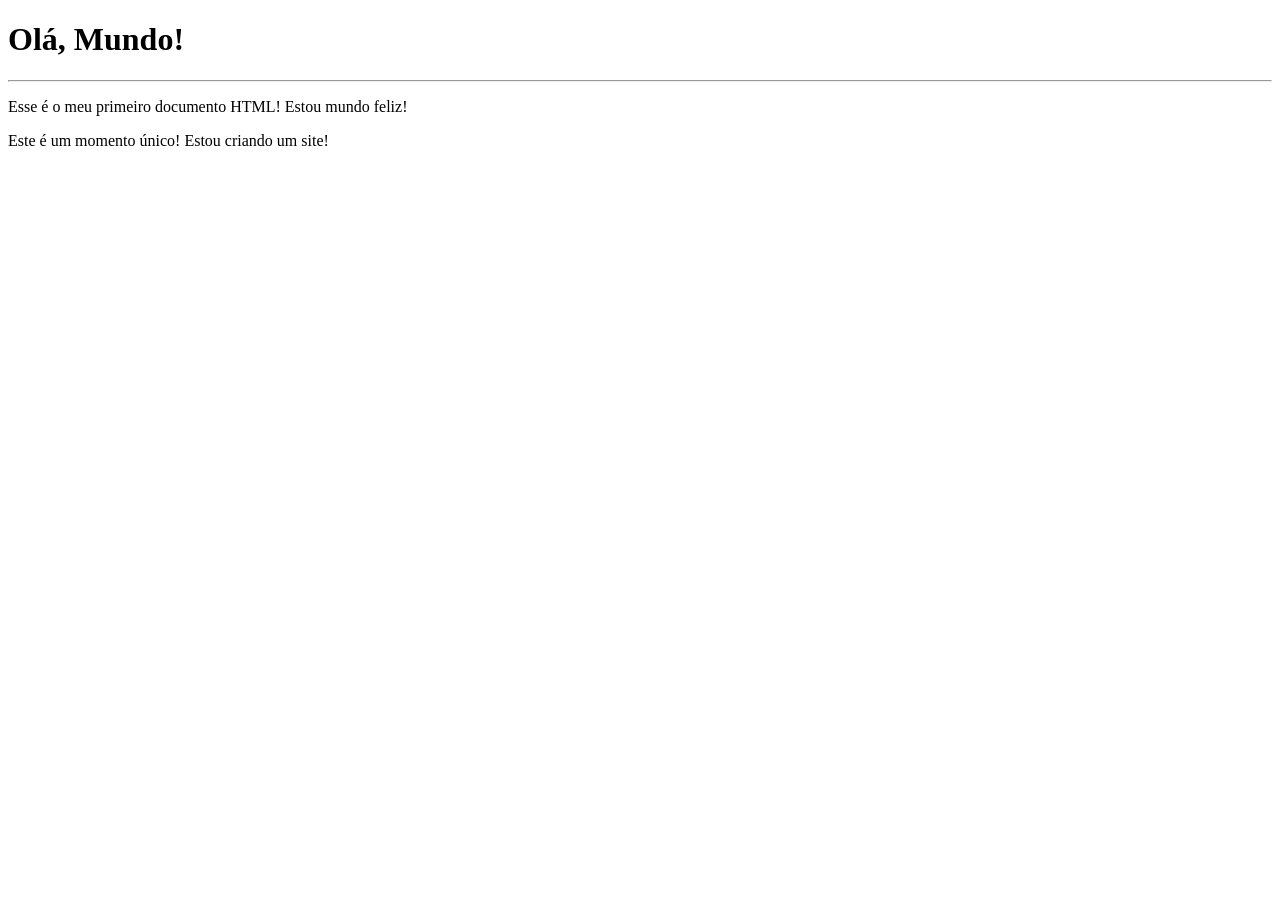
<file: exercicios/Modulo1/ex001/index.html>
<!DOCTYPE html>
<html lang="pt-br">
<head>
    <meta charset="UTF-8">
    <meta name="viewport" content="width=device-width, initial-scale=1.0">
    <title>Meu primeiro exercício</title>
</head>
<body>
    <h1>Olá, Mundo!</h1>
    <hr>
    <p>Esse é o meu primeiro documento HTML! Estou mundo feliz!</p>
   
    <p>Este é um momento único! Estou criando um site!</p>
</body>
</html>
</file>
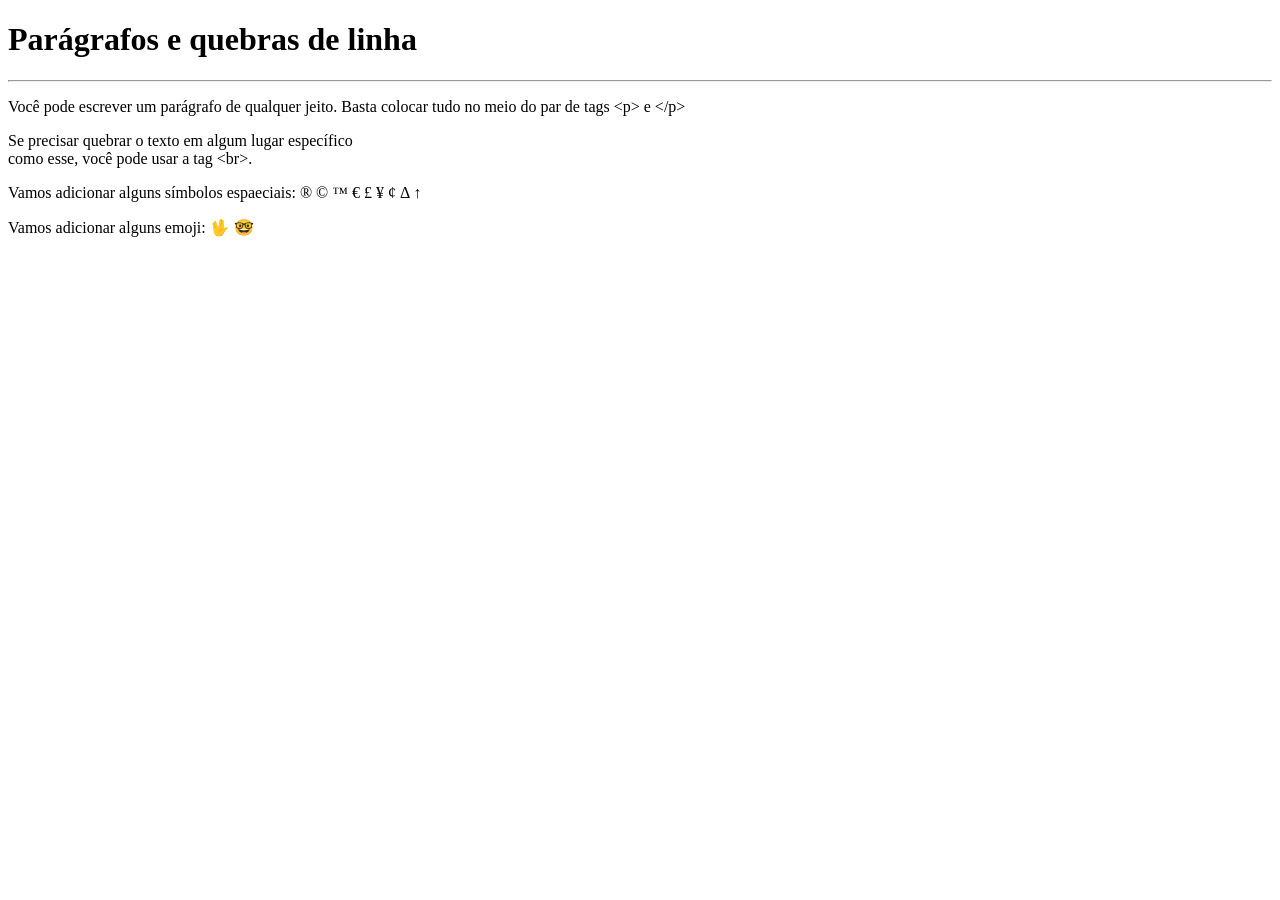
<file: exercicios/Modulo1/ex002/index.html>
<!DOCTYPE html>
<html lang="en">
<head>
    <meta charset="UTF-8">
    <meta name="viewport" content="width=device-width, initial-scale=1.0">
    <title>Parágrafos</title>
</head>
<body>
    <h1>Parágrafos e quebras de linha</h1>
    <hr>
    <p>Você pode escrever um parágrafo de qualquer jeito. Basta colocar tudo no meio do par de tags &lt;p&gt; e &lt;/p&gt;</p>
    <p>Se precisar quebrar o texto em <!-- comentario -->algum lugar específico <br> como esse, você pode usar a tag &lt;br&gt;.
        <p> Vamos adicionar alguns símbolos espaeciais:
            &reg;
            &copy;
            &trade;
            &euro;
            &pound;
            &yen;
            &cent;
            &Delta;
            &uparrow;
                    </p>
        <p>Vamos adicionar alguns emoji:
            &#x1F596
            &#x1F913
        </p>                    
    
</body>
</html>
</file>
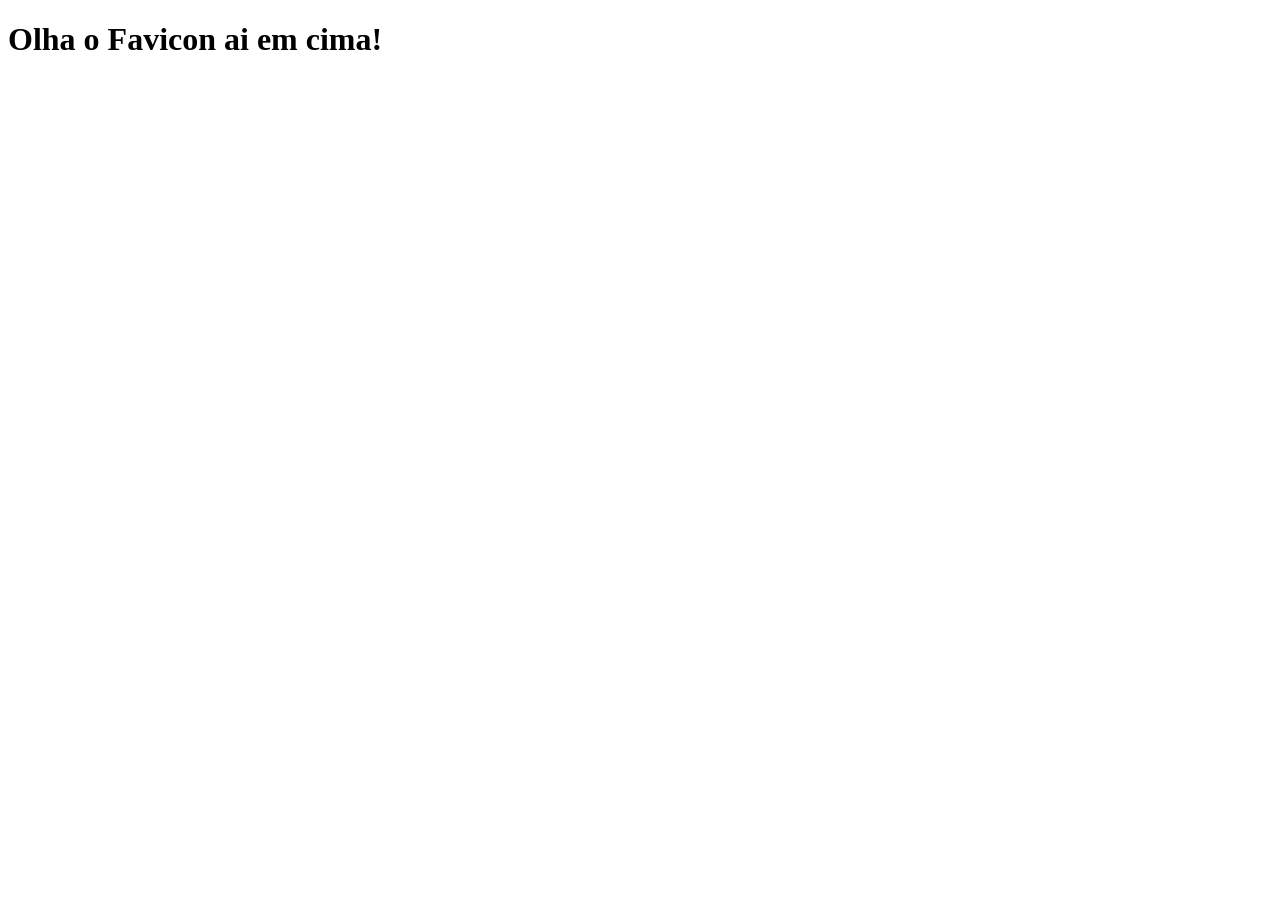
<file: exercicios/Modulo1/ex004/index.html>
<!DOCTYPE html>
<html lang="pt-br">
<head>
    <meta charset="UTF-8">
    <meta name="viewport" content="width=device-width, initial-scale=1.0">
    <link rel="shortcut icon" href="html5.ico" type="image/x-icon">
    <title>Teste de Favicon</title>
</head>
<body>
<h1>Olha o Favicon ai em cima!</h1>

    
</body>
</html>
</file>
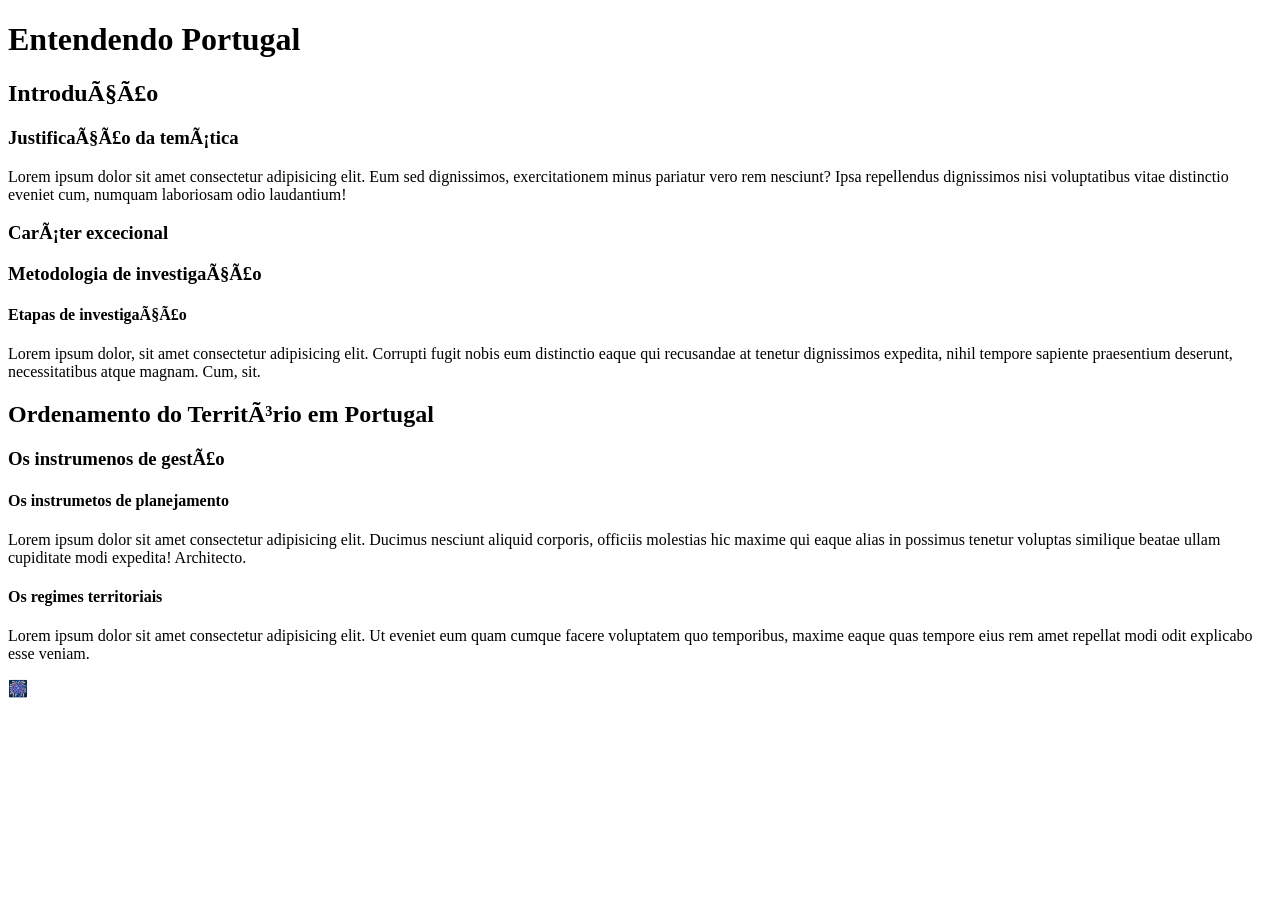
<file: exercicios/Modulo1/ex006/index.html>
<!DOCTYPE html>
<html lang="en">
<head>
    <meta charset="pt-br">
    <meta name="viewport" content="width=device-width, initial-scale=1.0">    
    <title>Hierarquia de títulos</title>
<link rel="shortcut icon" href="css3.ico" type="image/x-icon">
</head>
<body>
    <h1>Entendendo Portugal</h1>
    <h2>Introdução</h2>
    <h3>Justificação da temática</h3>
    <p>Lorem ipsum dolor sit amet consectetur adipisicing elit. Eum sed dignissimos, exercitationem minus pariatur vero rem nesciunt? Ipsa repellendus dignissimos nisi voluptatibus vitae distinctio eveniet cum, numquam laboriosam odio laudantium!</p>
    <h3>Caráter excecional</h3>
    <h3>Metodologia de investigação</h3>
    <h4>Etapas de investigação</h4>
    <p>Lorem ipsum dolor, sit amet consectetur adipisicing elit. Corrupti fugit nobis eum distinctio eaque qui recusandae at tenetur dignissimos expedita, nihil tempore sapiente praesentium deserunt, necessitatibus atque magnam. Cum, sit.</p>
    <h2>Ordenamento do Território em Portugal</h2>
    <h3>Os instrumenos de gestão</h3>
    <h4>Os instrumetos de planejamento</h4>
    <p>Lorem ipsum dolor sit amet consectetur adipisicing elit. Ducimus nesciunt aliquid corporis, officiis molestias hic maxime qui eaque alias in possimus tenetur voluptas similique beatae ullam cupiditate modi expedita! Architecto.</p>
    <h4>Os regimes territoriais</h4>
    <p>Lorem ipsum dolor sit amet consectetur adipisicing elit. Ut eveniet eum quam cumque facere voluptatem quo temporibus, maxime eaque quas tempore eius rem amet repellat modi odit explicabo esse veniam.</p>
    <p>&#x1F386</p>
</body>
</html>
</file>
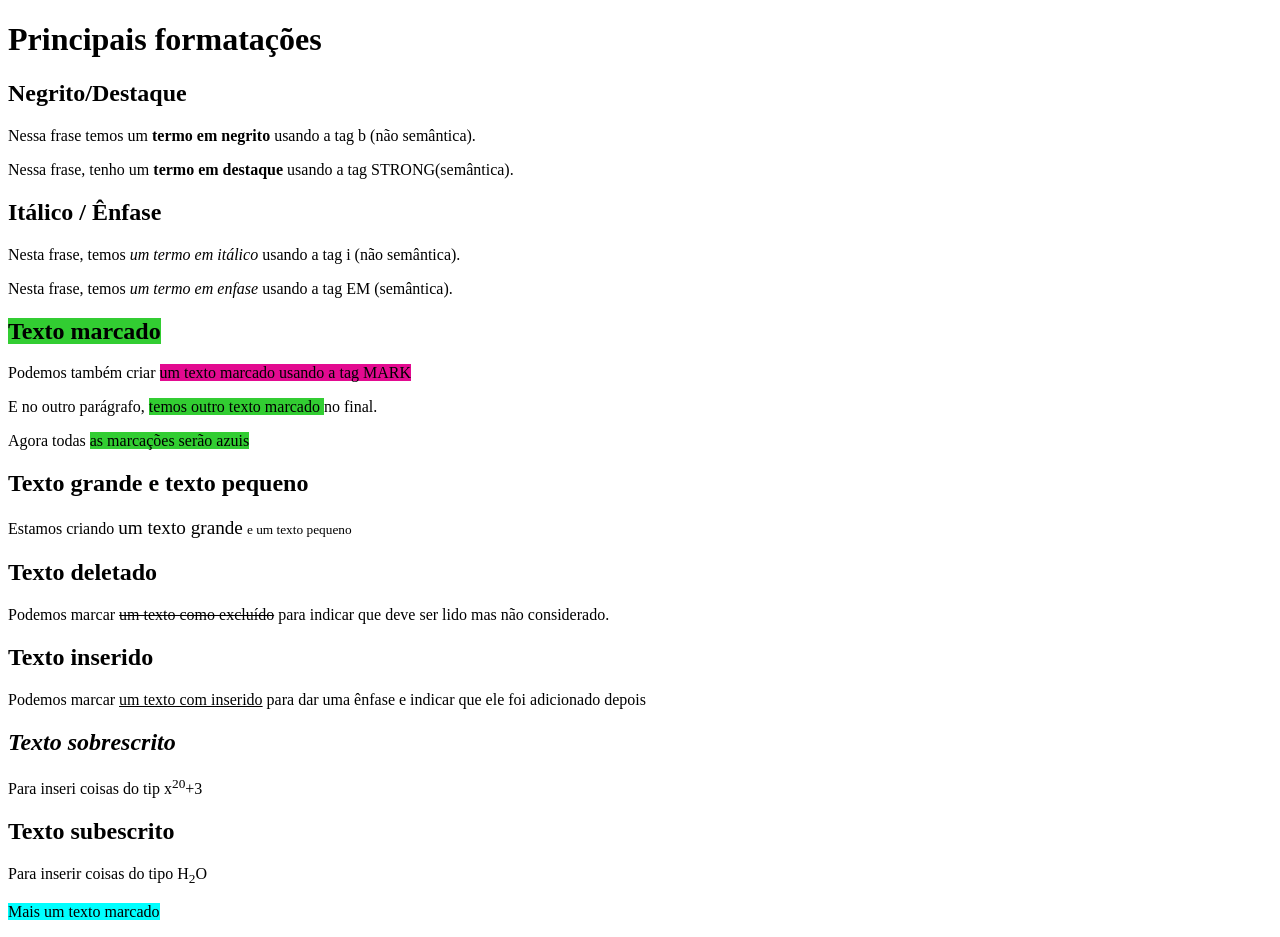
<file: exercicios/Modulo1/ex008/index.html>
<!DOCTYPE html>
<html lang="pt-br">
<head>
    <meta charset="UTF-8">
    <meta name="viewport" content="width=device-width, initial-scale=1.0">
    <title>Formatação de Textos</title>
    <style>
       mark{
        background-color: limegreen;
       }
    </style> 
</head>
<body>
    <h1>Principais formatações</h1>
    <h2>Negrito/Destaque</h2>
    <p>Nessa frase temos um <b>termo em negrito </b>usando a tag b (não semântica). </p>
    <p>Nessa frase, tenho um <strong>termo em destaque</strong> usando a tag STRONG(semântica).</p>
    <h2>Itálico / Ênfase</h2>
    <p>Nesta frase, temos <i>um termo em itálico</i> usando a tag i (não semântica).</p>
    <p>Nesta frase, temos <em>um termo em enfase</em>
         usando a tag EM (semântica).</p>
    <h2><mark>Texto marcado</mark></h2>
    <p>Podemos também criar <mark style="background-color: rgb(227, 10, 144);">um texto marcado usando a tag MARK</p>
    <p> E no outro parágrafo, <mark>temos outro texto marcado </mark>no final.</p>
    <p>Agora todas <mark>as marcações serão azuis</mark></p>
    <h2>Texto grande e texto pequeno</h2>
    <p>Estamos criando <big>um texto grande</big> <small>e um texto pequeno</small></p>
    <h2>Texto deletado</h2>
    <p>Podemos marcar <del>um texto como excluído</del> para indicar que deve ser lido mas não considerado.</p>
    <h2>Texto inserido</h2>
    <p>Podemos marcar <ins>um texto com inserido</ins> para dar uma ênfase e indicar que ele foi adicionado depois</p>
    <i>
        <h2>Texto sobrescrito</h2>
    </i>
    <p>Para inseri coisas do tip x<sup>20</sup>+3</p>
    <h2>Texto subescrito</h2>
    <p>Para inserir coisas do tipo H<sub>2</sub>O</p>
    <p><mark style="background-color: aqua;">Mais um texto marcado</mark></p>
</body>
</html>
</file>
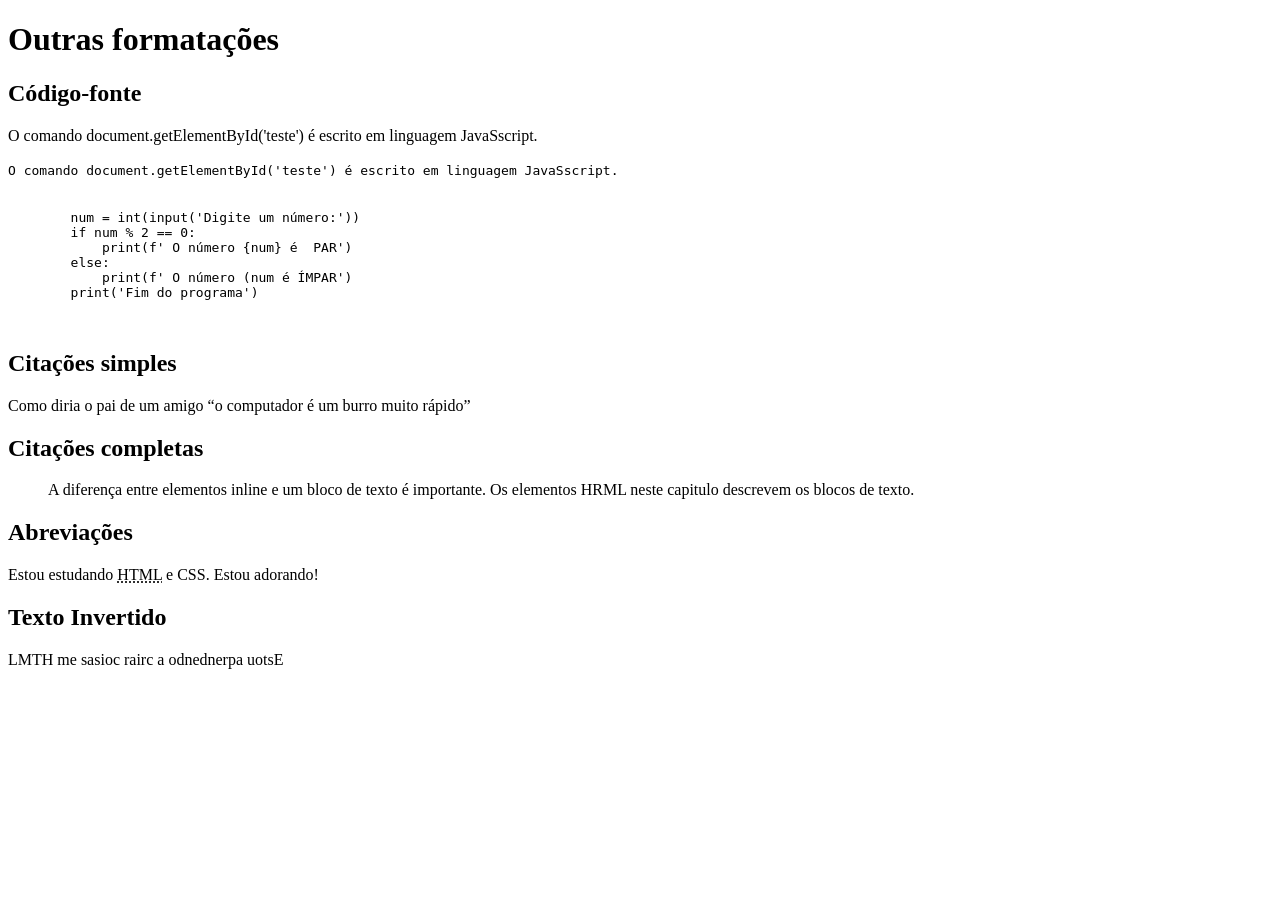
<file: exercicios/Modulo1/ex008b/index.html>
<!DOCTYPE html>
<html lang="pt-br">
<head>
    <meta charset="UTF-8">
    <meta name="viewport" content="width=device-width, initial-scale=1.0">
    <title>Outras formatações</title>
</head>
<body>
    <h1>Outras formatações</h1>
    <h2>Código-fonte</h2>
    <p>O comando document.getElementById('teste') é escrito em linguagem JavaSscript.</p>
    <p><code>O comando document.getElementById('teste') é escrito em linguagem JavaSscript.</code></p>
    <pre>
        <code>
        num = int(input('Digite um número:'))
        if num % 2 == 0:
            print(f' O número {num} é  PAR')
        else:
            print(f' O número (num é ÍMPAR')
        print('Fim do programa')
        </code>
    </pre>
    <h2>Citações simples</h2>
    <p> Como diria o pai de um amigo <q>o computador é um burro muito rápido</q></p>
    <h2>Citações completas</h2>
    <blockquote cite="https://books.google.com.br/books?id=-LdlRI0fT_UC&pg=PA123&dq=html&hl=en&newbks=1&newbks_redir=1&sa=X&ved=2ahUKEwjKlIr-jMmKAxUyppUCHUGKIBIQ6AF6BAgJEAI">
        A diferença entre elementos inline e um bloco de texto é importante. Os elementos HRML  neste capitulo descrevem os blocos de texto.
        
    </blockquote>
    <h2>Abreviações</h2>
    <p>Estou estudando <abbr title="HyperTest Markup Language">HTML</abbr> e <abb title="Cascading Style Sheets">CSS</abb>. Estou adorando!</p>
    <h2>Texto Invertido</h2>
    <p><bdo dir="rtl">Estou aprendendo a criar coisas em HTML</bdo></p>
</body>
</html>
</file>
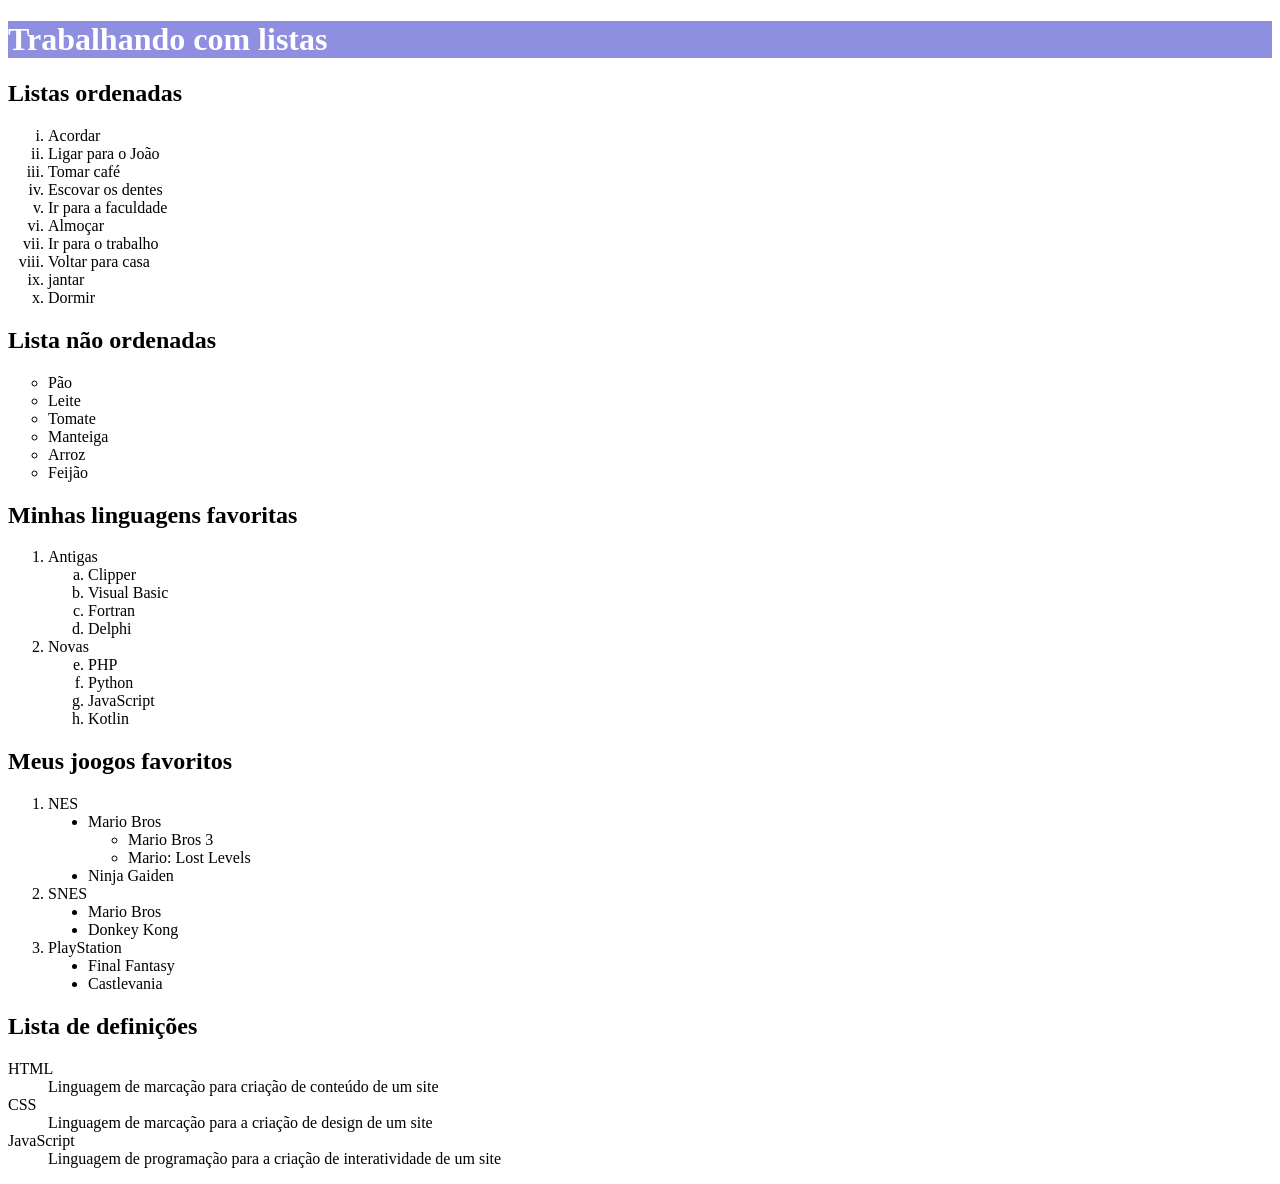
<file: exercicios/Modulo1/ex009/index.html>
<!DOCTYPE html>
<html lang="pt-br">
<head>
    <meta charset="UTF-8">
    <meta name="viewport" content="width=device-width, initial-scale=1.0">
    <title>Listas</title>
</head>
<body>
    <h1 style="background-color: rgba(101, 101, 214, 0.727); color: white;">Trabalhando com listas</h1>
    <h2>Listas ordenadas</h2>
    <ol type="i" >
        <li>Acordar</li>
        <li>Ligar para o João</li>
        <li>Tomar café</li>
        <li>Escovar os dentes</li>
        <li>Ir para a faculdade</li>
        <li>Almoçar</li>
        <li>Ir para o trabalho</li>
        <li>Voltar para casa</li>
        <li>jantar</li>
        <li>Dormir</li>
    </ol>
    <h2>Lista não ordenadas</h2>
    <ul type="circle">
        <li>Pão</li>
        <li>Leite</li>
        <li>Tomate</li>
        <li>Manteiga</li>
        <li>Arroz</li>
        <li>Feijão</li>
    </ul>
    <h2>Minhas linguagens favoritas</h2>
    <ol>
        <li>Antigas</li>
        <ol type="a">
             <li>Clipper</li>
             <li>Visual Basic</li>
             <li>Fortran</li>
             <li>Delphi</li>
        </ol>       
        <li>Novas</li>
        <ol type="a" start="5"> 
             <li>PHP</li>  
             <li>Python</li>
             <li>JavaScript</li>
             <li>Kotlin</li>
        </ol>
        </li>
    </ol>
    <h2>Meus joogos favoritos</h2>
    <ol>
        <li>NES</li>
        <ul type="disc">
            <li>Mario Bros</li>
            <ul type="circle">
                <li>Mario Bros 3</li>
                <li>Mario: Lost Levels</li>
            </ul>
            <li>Ninja Gaiden</li>
        </ul>
        <li>SNES</li>
        <ul type="disc">
            <li>Mario Bros</li>
            <li>Donkey Kong</li>
        </ul>
        <li>PlayStation</li>
        <ul type="disc">
            <li>Final Fantasy</li>
            <li>Castlevania</li>
        </ul>     
    </ol>
    <h2>Lista de definições</h2>
    <dl>
        <dt>HTML</dt>
        <dd>Linguagem de marcação para criação de conteúdo de um site</dd>
        <dt>CSS</dt>
        <dd>Linguagem de marcação para a criação de design de um site</dd>
        <dt>JavaScript</dt>
        <dd>Linguagem de programação para a criação de interatividade de um site</dd>
    </dl>


    
</body>
</html>
</file>
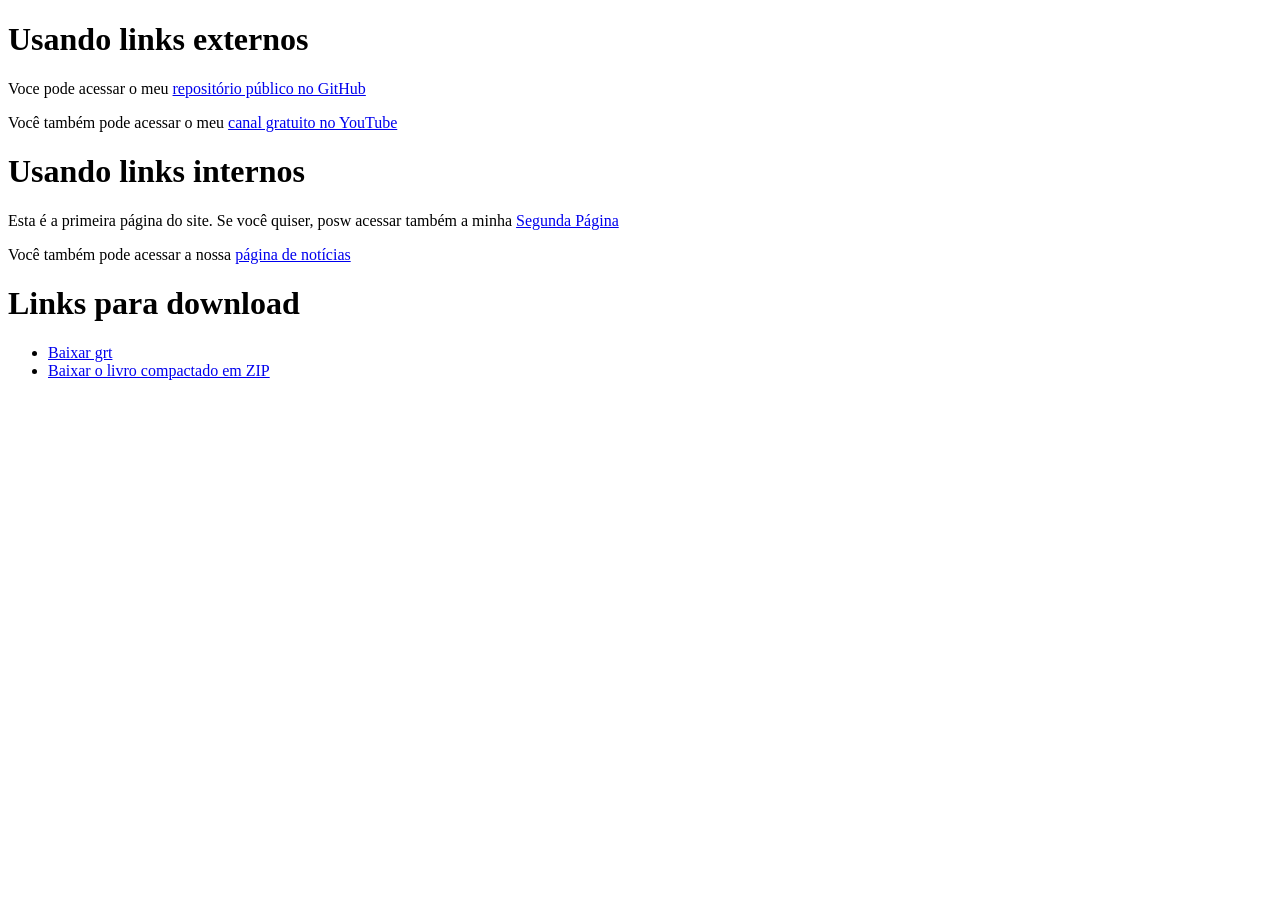
<file: exercicios/Modulo1/ex010/index.html>
<!DOCTYPE html>
<html lang="pt-br">
<head>
    <meta charset="UTF-8">
    <meta name="viewport" content="width=device-width, initial-scale=1.0">
    <title>Trabalhando com links</title>
</head>
<body>
    <h1>Usando links externos</h1>
    <p>Voce pode acessar o meu <a href="https://gustavoguanabara.github.io/" target="_blank" rel="external">repositório público no GitHub</a></p>
    <p>Você também pode acessar o meu <a href="https://youtube.com/cursoemvideo/" target="_blank" rel="external">canal gratuito no YouTube</a></p>
    <h1>Usando links internos</h1>
    <p>Esta é a primeira página do site. Se você quiser, posw acessar também a minha <a href="pag002.html" rel="next" target="_self">Segunda Página</a>
    </p>
    <p>Você também pode acessar a nossa <a href="noticias/pag003.html" target="_self">página de notícias</a></p>  
    <h1>Links para download</h1> 
    <ul>
        <li><a href="Livro/grt2023.pdf" download="Guia-baixada.pdf" type="application\pdf">Baixar grt</a></li>
        <li><a href="Livro/comprovante_pagamento.zip" download="comprovante_pagamento.zip" type="application\zip">Baixar o livro compactado em ZIP</a></li>

    </ul>
</body>
</html>
</file>
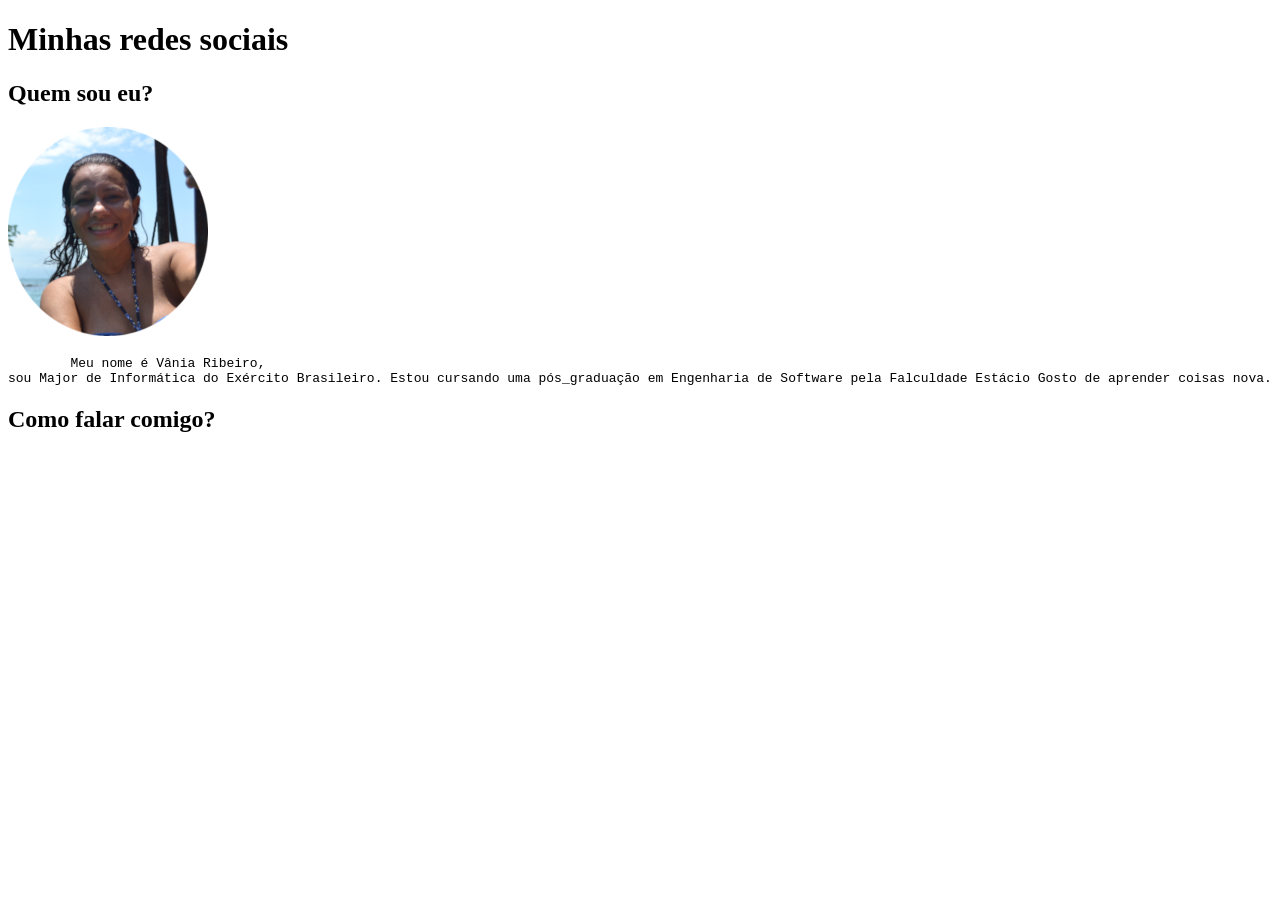
<file: exercicios/Modulo1/ex011/index.html>
<!DOCTYPE html>
<html lang="pt-br">
<head>
    <meta charset="UTF-8">
    <meta name="viewport" content="width=device-width, initial-scale=1.0">
    <title>Minhas redes sociais</title>
</head>
<body>
    <h1>Minhas redes sociais</h1>
    <h2>Quem sou eu?</h2>
    <img src="vania_pequena.png" alt="vania">
    <p>
      <pre>
        Meu nome é Vânia Ribeiro,<br>sou Major de Informática do Exército Brasileiro. Estou cursando uma pós_graduação em Engenharia de Software pela Falculdade Estácio Gosto de aprender coisas nova. e e estou gostando muito do curso de HTML</pre></p>
    <h2>Como falar comigo?</h2>
    
</body>
</html>
</file>
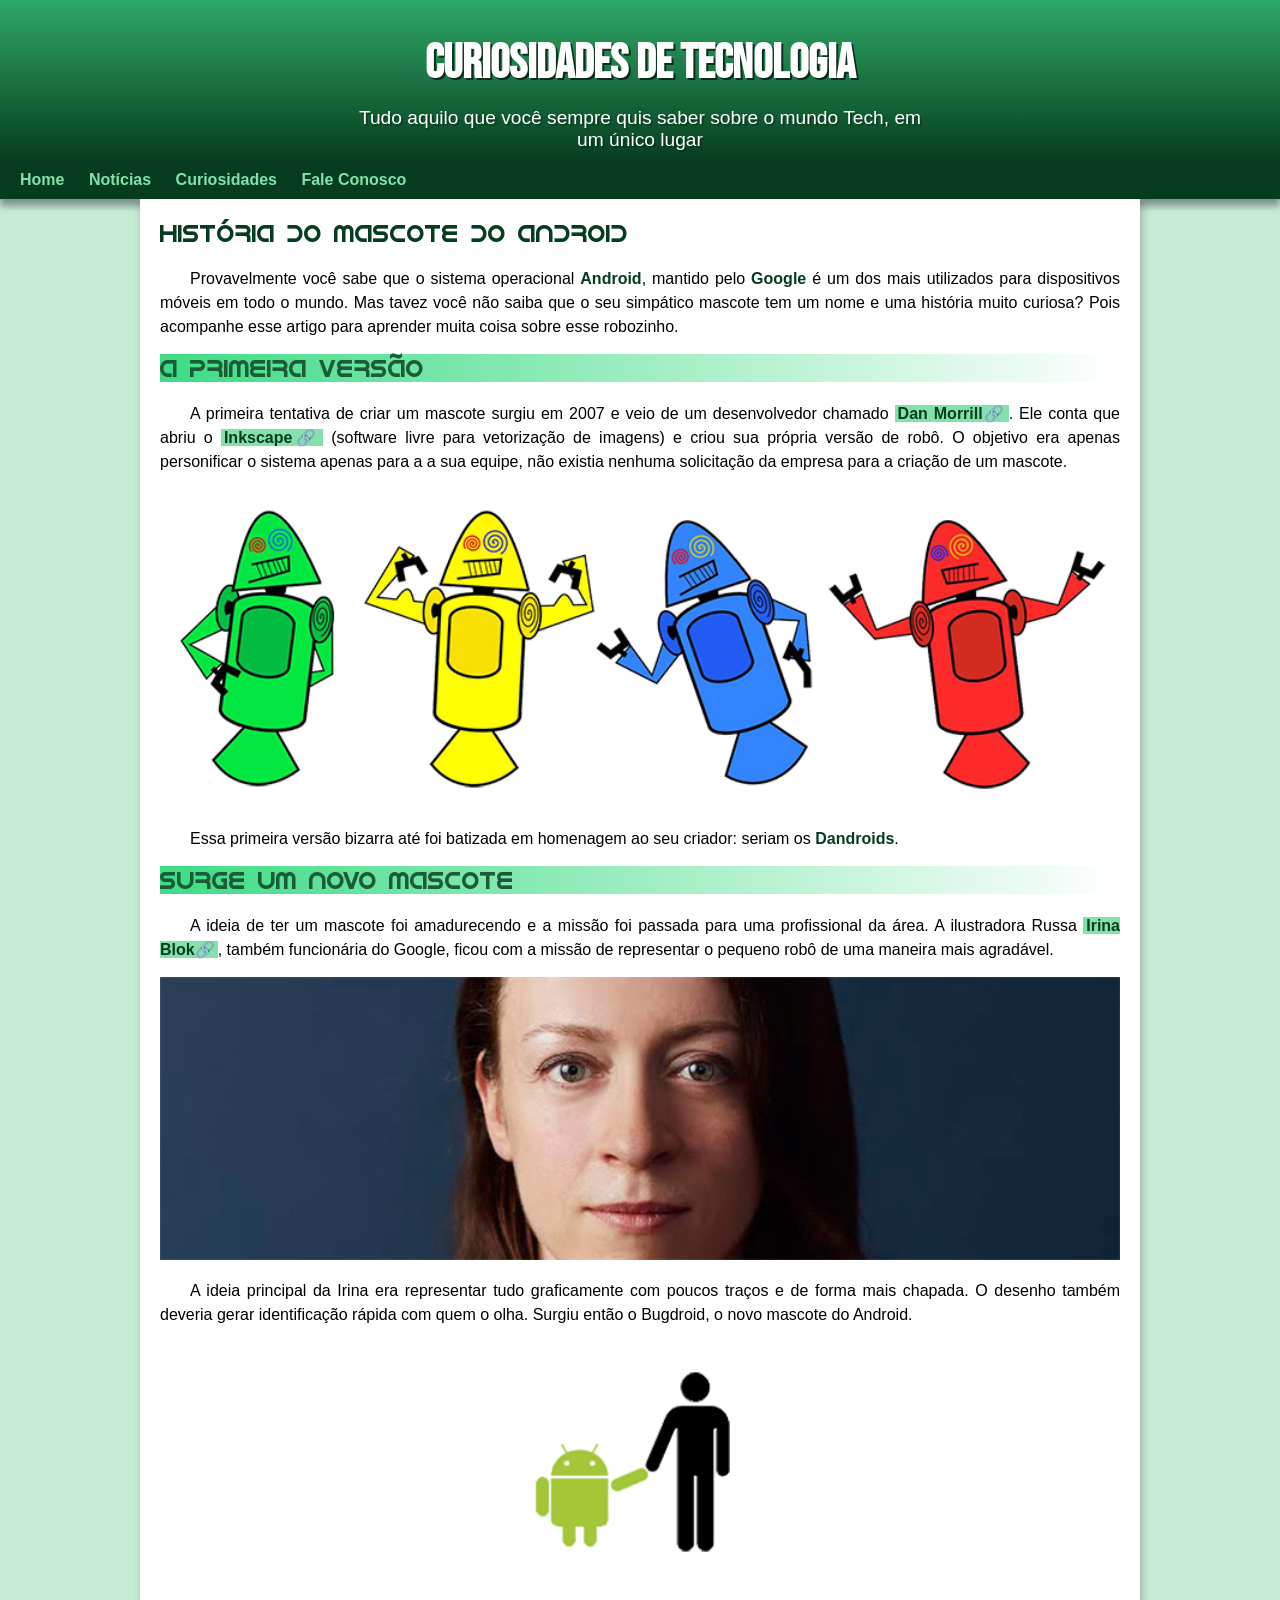
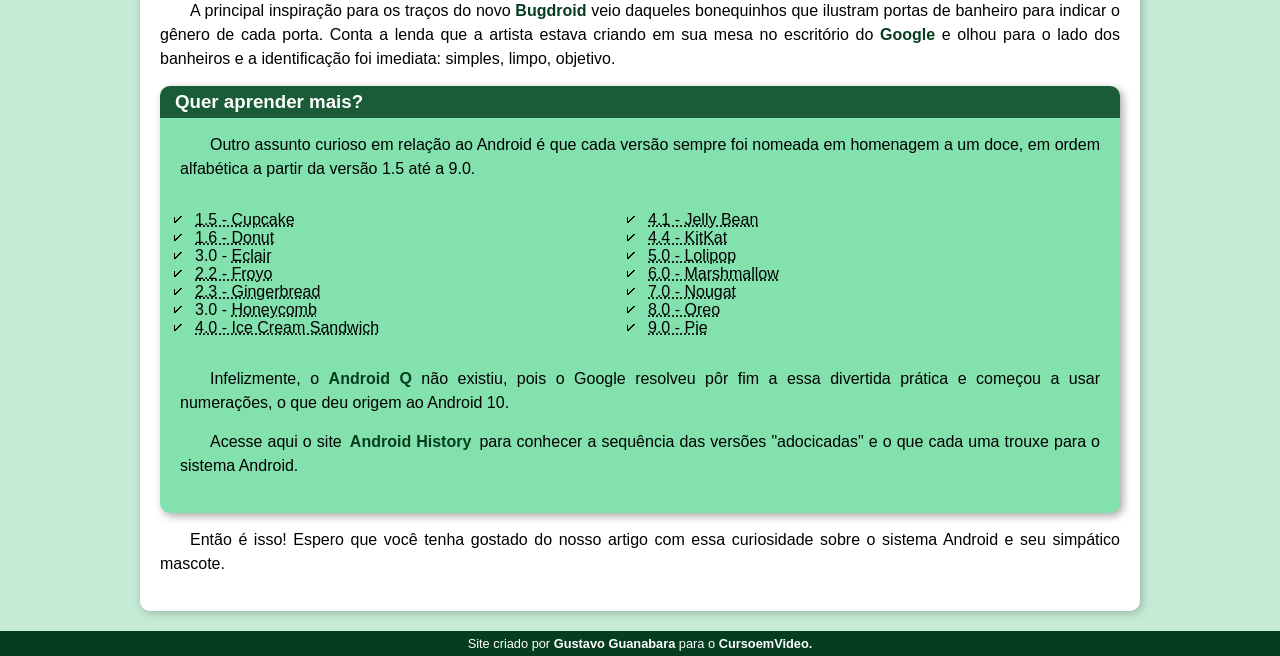
<file: exercicios/Modulo2/desafio010v2/index.html>
<!DOCTYPE html>
<html lang="pt-br">
<head>
    <meta charset="UTF-8">
    <meta name="viewport" content="width=device-width, initial-scale=1.0">
    <title>Como surgiu o mascote do Android</title>
    <link rel="shortcut icon" href="imagens/favicon.ico" type="image/x-icon">
    <link rel="stylesheet" href="estilo/style.css">
  
</head>
<body>
    <header>
        <h1>Curiosidades de Tecnologia</h1>
        <p>Tudo aquilo que você sempre quis saber sobre o mundo Tech, em um único lugar</p>
    </header>
    <nav>
        <a href="#">Home</a>
        <a href="#">Notícias</a>
        <a href="#">Curiosidades</a>
        <a href="#">Fale Conosco</a>
    </nav>
    <main>
        <article>
            <h1>História do Mascote do Android</h1>

        <p>Provavelmente você sabe que o sistema operacional <strong>Android</strong>, mantido pelo <strong>Google</strong> é um dos mais utilizados para dispositivos móveis em todo o mundo. Mas tavez você não saiba que o seu simpático mascote tem um nome e uma história muito curiosa? Pois acompanhe esse artigo para aprender muita coisa sobre esse robozinho.</p>

        <h2>A primeira versão</h2>

        <p>A primeira tentativa de criar um mascote surgiu em 2007 e veio de um desenvolvedor chamado <a href="https://androidcommunity.com/dan-morrill-shows-us-the-android-mascot-that-almost-was-20130103/" target="_blank" class="externo">Dan Morrill</a>. Ele conta que abriu o <a href="https://inkscape.org/pt-br/" target="_blank" class="externo">Inkscape</a> (software livre para vetorização de imagens) e criou sua própria versão de robô. O objetivo era apenas personificar o sistema apenas para a a sua equipe, não existia nenhuma solicitação da empresa para a criação de um mascote.</p>

        <picture>
            <source media="(max-width:670px)" srcset="imagens/dan-droids-pq.png">
            <img src="imagens/dan-droids.png" alt="Dandroids">
        </picture>


        <P>Essa primeira versão bizarra até foi batizada em homenagem ao seu criador: seriam os <strong>Dandroids</strong>.</P>
        
        <h2>Surge um novo mascote</h2>

        <P>A ideia de ter um mascote foi amadurecendo e a missão foi passada para uma profissional da área. A ilustradora Russa <a href="https://www.irinablok.com/" target="_blank" class="externo">Irina Blok</a>, também funcionária do Google, ficou com a missão de representar o pequeno robô de uma maneira mais agradável.</P>
       
        <picture>
            <source media="(max-width:670px)" srcset="imagens/irina-blok-pq.jpg"> 
            <img src="imagens/irina-blok.jpg" alt="Irina Blok, criadora do Bugdroid">
        </picture>

        <P>A ideia principal da Irina era representar tudo graficamente com poucos traços e de forma mais chapada. O desenho também deveria gerar identificação rápida com quem o olha. Surgiu então o Bugdroid, o novo mascote do Android.</P>

        <img src="imagens/bugdroid.png" alt="Bugdroid" id="bug">

        <P>A principal inspiração para os traços do novo <strong>Bugdroid</strong> veio daqueles bonequinhos que ilustram portas de banheiro para indicar o gênero de cada porta. Conta a lenda que a artista estava criando em sua mesa no escritório do <strong>Google</strong> e olhou para o lado dos banheiros e a identificação foi imediata: simples, limpo, objetivo.</P>

                        <aside>
                <h3>Quer aprender mais?</h3> 

                <P>Outro assunto curioso em relação ao Android é que cada versão sempre foi nomeada em homenagem a um doce, em ordem alfabética a partir da versão 1.5 até a 9.0.</P>

                <UL>
                    <abbr title="Bolo de caneca">
                        <li>1.5 - Cupcake</li>
                    </abbr>
                    <abbr title="Bolinho">
                        <li>1.6 - Donut</li>
                    </abbr>
                    <li>3.0 - <abbr title="Bomba de chocolate">Eclair</abbr></li>
                    <abbr title="Iogurte congelado">
                        <li>2.2 - Froyo</li>
                    </abbr>
                    <abbr title="Pão de gengibre">
                        <li>2.3 - Gingerbread</li>
                    </abbr>
                        <li>3.0 - <abbr title="Favo de mel">Honeycomb</abbr></li>
                   
                    <abbr title="Sanduiche de sorvete">
                        <li>4.0 - Ice Cream Sandwich</li>
                    </abbr>
                    <abbr title="bala de goma">
                        <li>4.1 - Jelly Bean</li>
                    </abbr>
                    <abbr title="KitKat">
                        <li>4.4 - KitKat</li>
                    </abbr>
                    <abbr title="Pirulito">
                        <li>5.0 - Lolipop</li>
                    </abbr>
                    <abbr title="Marshmallow">
                        <li>6.0 - Marshmallow</li>
                    </abbr>
                    <abbr title="Torrone">
                        <li>7.0 - Nougat</li>
                    </abbr>
                    <abbr title="Biscoito Oreo">
                        <li>8.0 - Oreo</li>
                    </abbr>
                    <abbr title="Torta">
                        <li>9.0 - Pie</li>
                    </abbr>
                </UL>

                <P>Infelizmente, o <strong>Android Q</strong> não existiu, pois o Google resolveu pôr fim a essa divertida prática e começou a usar numerações, o que deu origem ao Android 10.</P>

                <P>Acesse aqui o site <a href="https://www.android.com/intl/en_uk/history/#/donut" target="_blank">Android History</a> para conhecer a sequência das versões "adocicadas" e o que cada uma trouxe para o sistema Android.
                </P>          
           </aside>

      <P>Então é isso! Espero que você tenha gostado do nosso artigo com essa curiosidade sobre o sistema Android e seu simpático mascote.</P>
      </article>
    </main>
    <footer>
        <P>Site criado por <a href="https://gustavoguanabara.github.io
            " target="_blank">Gustavo Guanabara</a> para o <a href="https://www.youtube.com/cursoemvideo" target="_blank">CursoemVideo.</a></P>
    </footer>
</body>
</html>
</file>
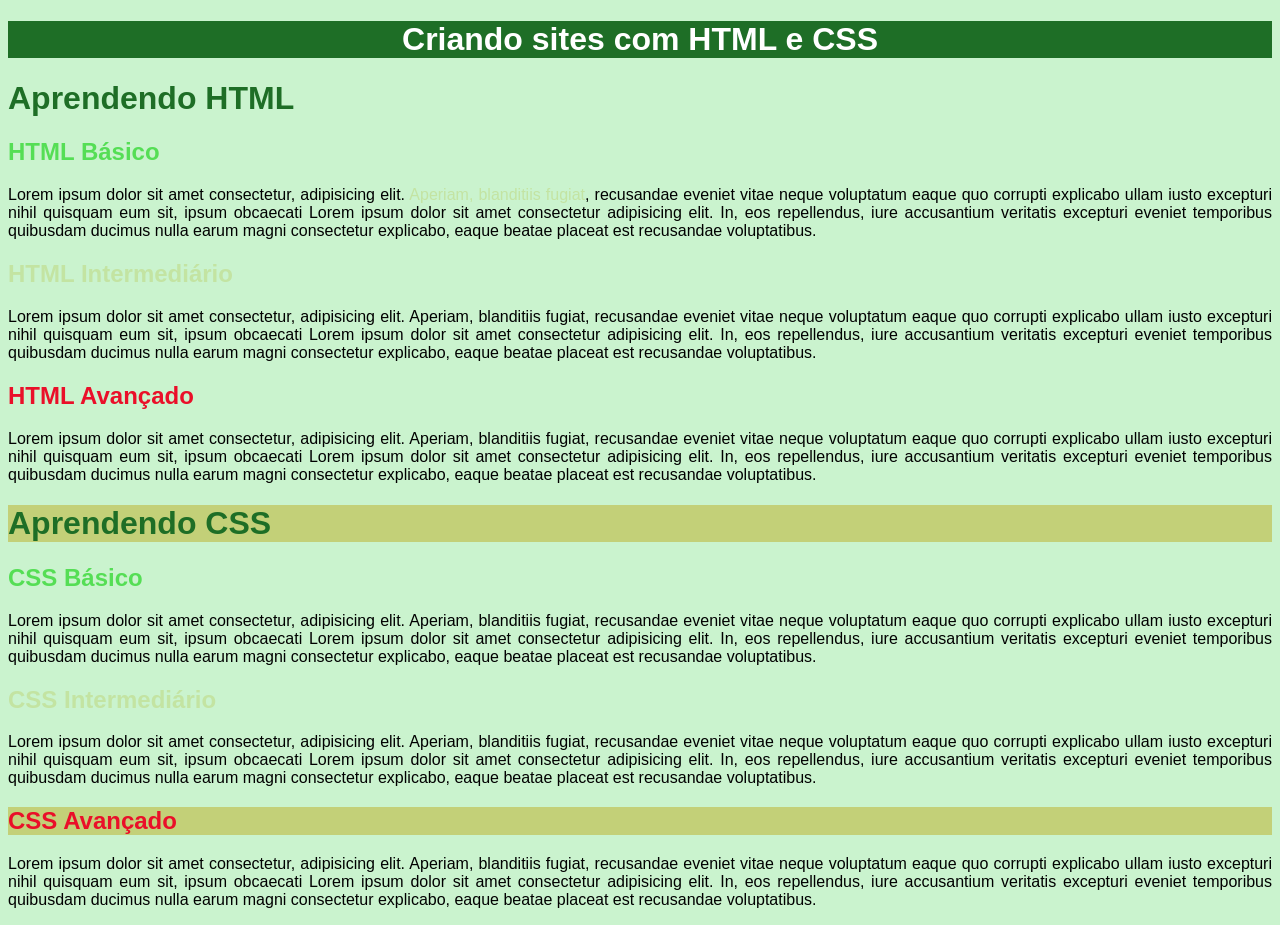
<file: exercicios/Modulo2/Ex019/index.html>
<!DOCTYPE html>
<html lang="pt-br">
<head>
    <meta charset="UTF-8">
    <meta name="viewport" content="width=device-width, initial-scale=1.0">
    <title>Seletores personalizados</title>
    <link rel="stylesheet" href="style.css">
</head>
<body>
    <h1 id="principal">Criando sites com HTML e CSS</h1>
    <h1>Aprendendo HTML</h1>
    <h2 class="basico">HTML Básico</h2>
    <p>Lorem ipsum dolor sit amet consectetur, adipisicing elit. <span class="intermediario">Aperiam, blanditiis fugiat</span>, recusandae eveniet vitae neque voluptatum eaque quo corrupti explicabo ullam iusto excepturi nihil quisquam eum sit, ipsum obcaecati Lorem ipsum dolor sit amet consectetur adipisicing elit. In, eos repellendus, iure accusantium veritatis excepturi eveniet temporibus quibusdam ducimus nulla earum magni consectetur explicabo, eaque beatae placeat est recusandae voluptatibus.</p>
    <h2  class="intermediario">HTML Intermediário</h2>
    <p>Lorem ipsum dolor sit amet consectetur, adipisicing elit. Aperiam, blanditiis fugiat, recusandae eveniet vitae neque voluptatum eaque quo corrupti explicabo ullam iusto excepturi nihil quisquam eum sit, ipsum obcaecati Lorem ipsum dolor sit amet consectetur adipisicing elit. In, eos repellendus, iure accusantium veritatis excepturi eveniet temporibus quibusdam ducimus nulla earum magni consectetur explicabo, eaque beatae placeat est recusandae voluptatibus.</p>

    <h2 class="avancado">HTML Avançado</h2> 
    <p>Lorem ipsum dolor sit amet consectetur, adipisicing elit. Aperiam, blanditiis fugiat, recusandae eveniet vitae neque voluptatum eaque quo corrupti explicabo ullam iusto excepturi nihil quisquam eum sit, ipsum obcaecati Lorem ipsum dolor sit amet consectetur adipisicing elit. In, eos repellendus, iure accusantium veritatis excepturi eveniet temporibus quibusdam ducimus nulla earum magni consectetur explicabo, eaque beatae placeat est recusandae voluptatibus.</p> 
    <h1 class="destaque">Aprendendo CSS</h1> 
    <h2 class="basico">CSS Básico</h2>
    <p>Lorem ipsum dolor sit amet consectetur, adipisicing elit. Aperiam, blanditiis fugiat, recusandae eveniet vitae neque voluptatum eaque quo corrupti explicabo ullam iusto excepturi nihil quisquam eum sit, ipsum obcaecati Lorem ipsum dolor sit amet consectetur adipisicing elit. In, eos repellendus, iure accusantium veritatis excepturi eveniet temporibus quibusdam ducimus nulla earum magni consectetur explicabo, eaque beatae placeat est recusandae voluptatibus.</p>
    <h2 class="intermediario">CSS Intermediário</h2>
    <p>Lorem ipsum dolor sit amet consectetur, adipisicing elit. Aperiam, blanditiis fugiat, recusandae eveniet vitae neque voluptatum eaque quo corrupti explicabo ullam iusto excepturi nihil quisquam eum sit, ipsum obcaecati Lorem ipsum dolor sit amet consectetur adipisicing elit. In, eos repellendus, iure accusantium veritatis excepturi eveniet temporibus quibusdam ducimus nulla earum magni consectetur explicabo, eaque beatae placeat est recusandae voluptatibus.</p>
    <h2 class="avancado destaque">CSS Avançado</h2> 
    <p>Lorem ipsum dolor sit amet consectetur, adipisicing elit. Aperiam, blanditiis fugiat, recusandae eveniet vitae neque voluptatum eaque quo corrupti explicabo ullam iusto excepturi nihil quisquam eum sit, ipsum obcaecati Lorem ipsum dolor sit amet consectetur adipisicing elit. In, eos repellendus, iure accusantium veritatis excepturi eveniet temporibus quibusdam ducimus nulla earum magni consectetur explicabo, eaque beatae placeat est recusandae voluptatibus.</p> 
</body>
</html>
</file>
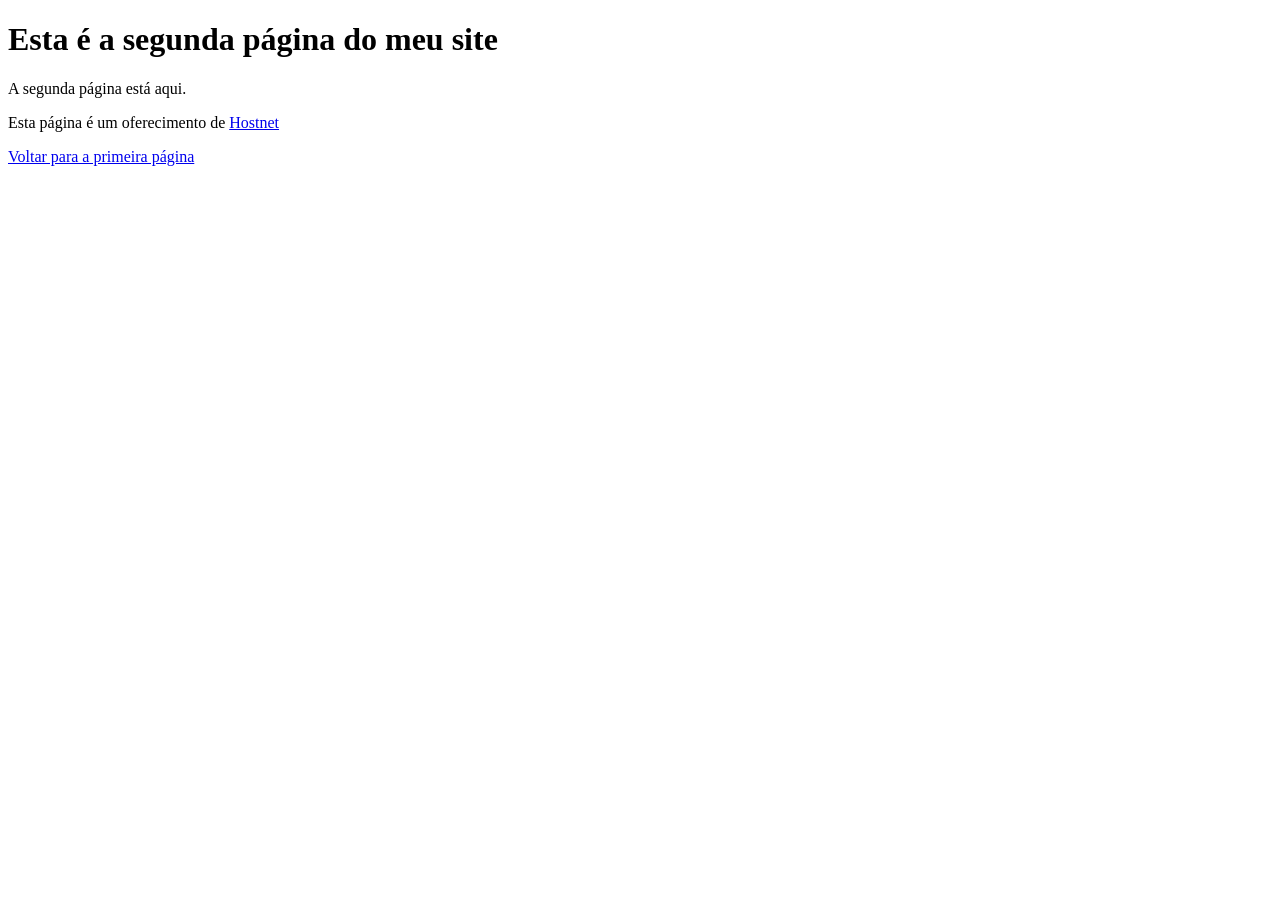
<file: exercicios/Modulo1/ex010/pag002.html>
<!DOCTYPE html>
<html lang="pt-br">
<head>
    <meta charset="UTF-8">
    <meta name="viewport" content="width=device-width, initial-scale=1.0">
    <title>Página 02</title>
</head>
<body>
    <h1>Esta é a segunda página do meu site</h1>
   <p>A segunda página está aqui.</p> 
   <p>Esta página é um oferecimento de <a href="https://hostnet.com.br" target="_blank" rel="nofollow">Hostnet</a></p>
   <p><a href="index.html" rel="prev">Voltar para a primeira página</a></p>

</body>
</html>
</file>
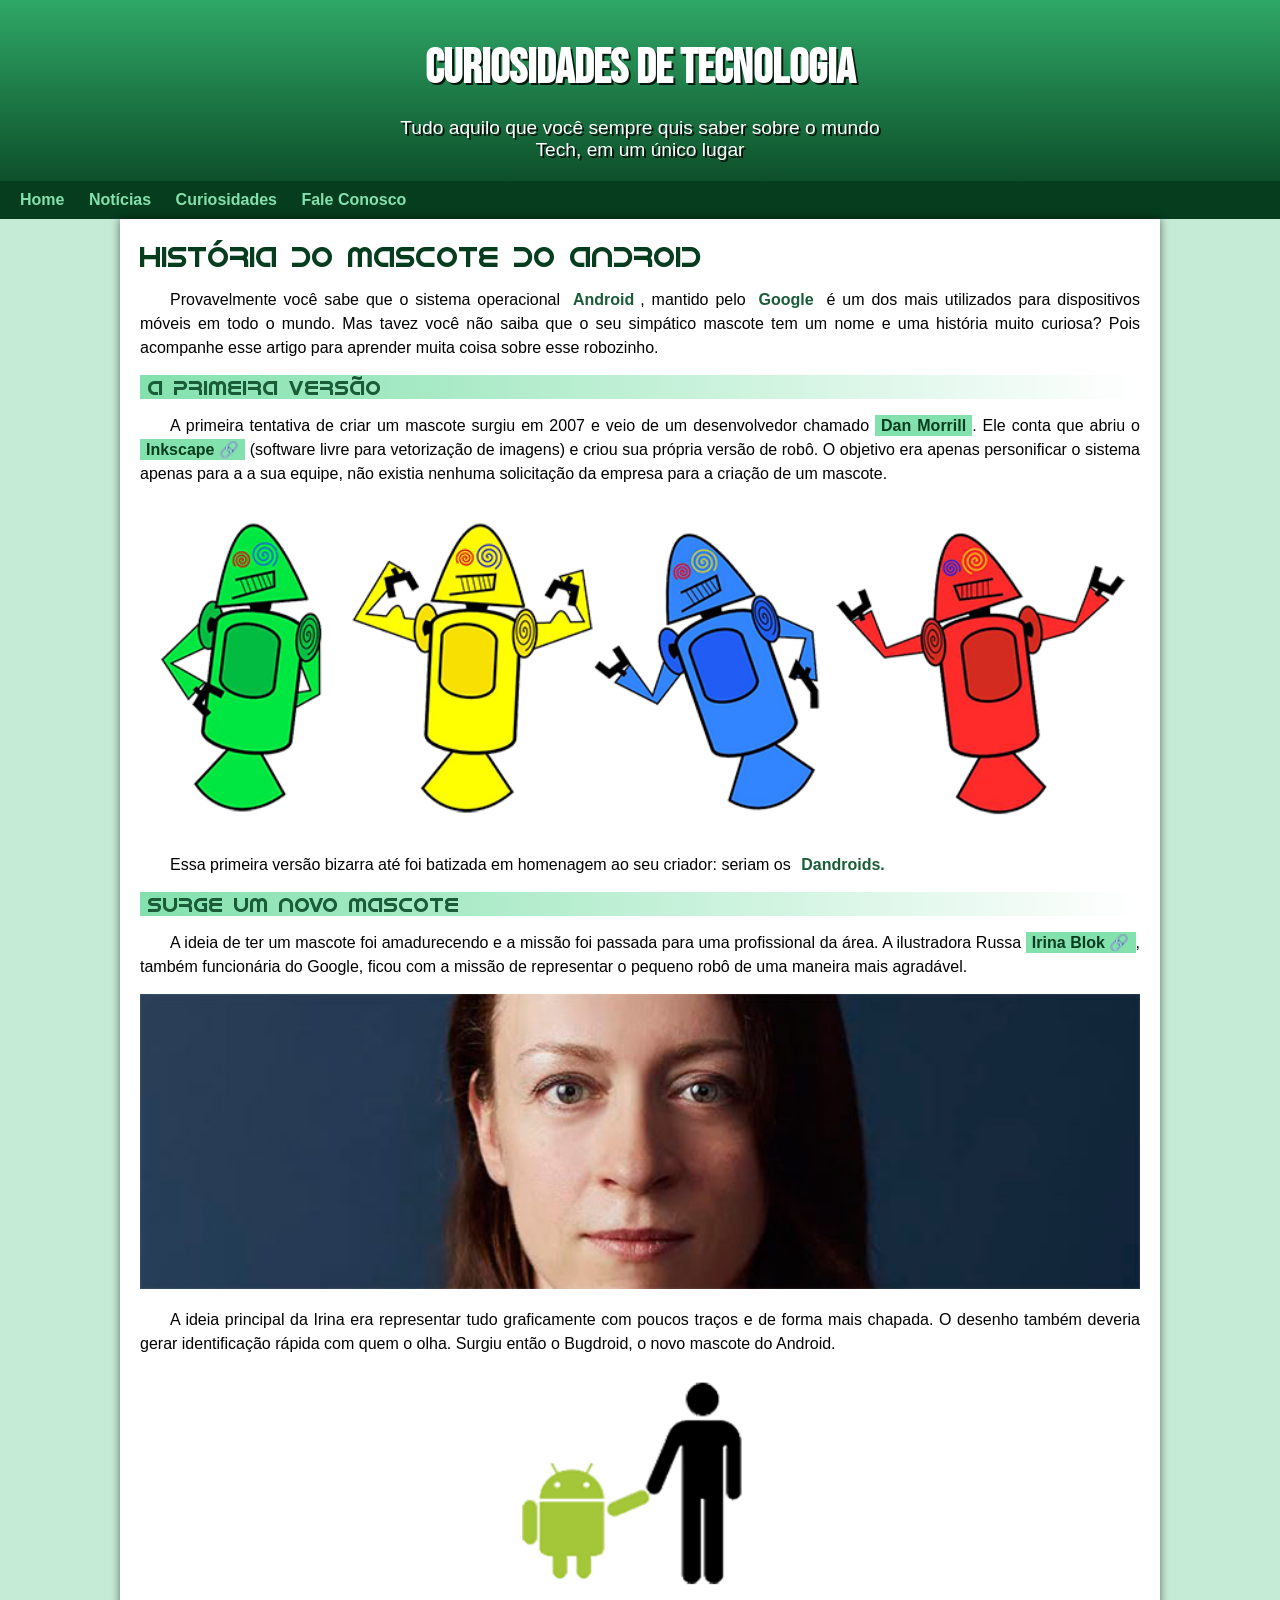
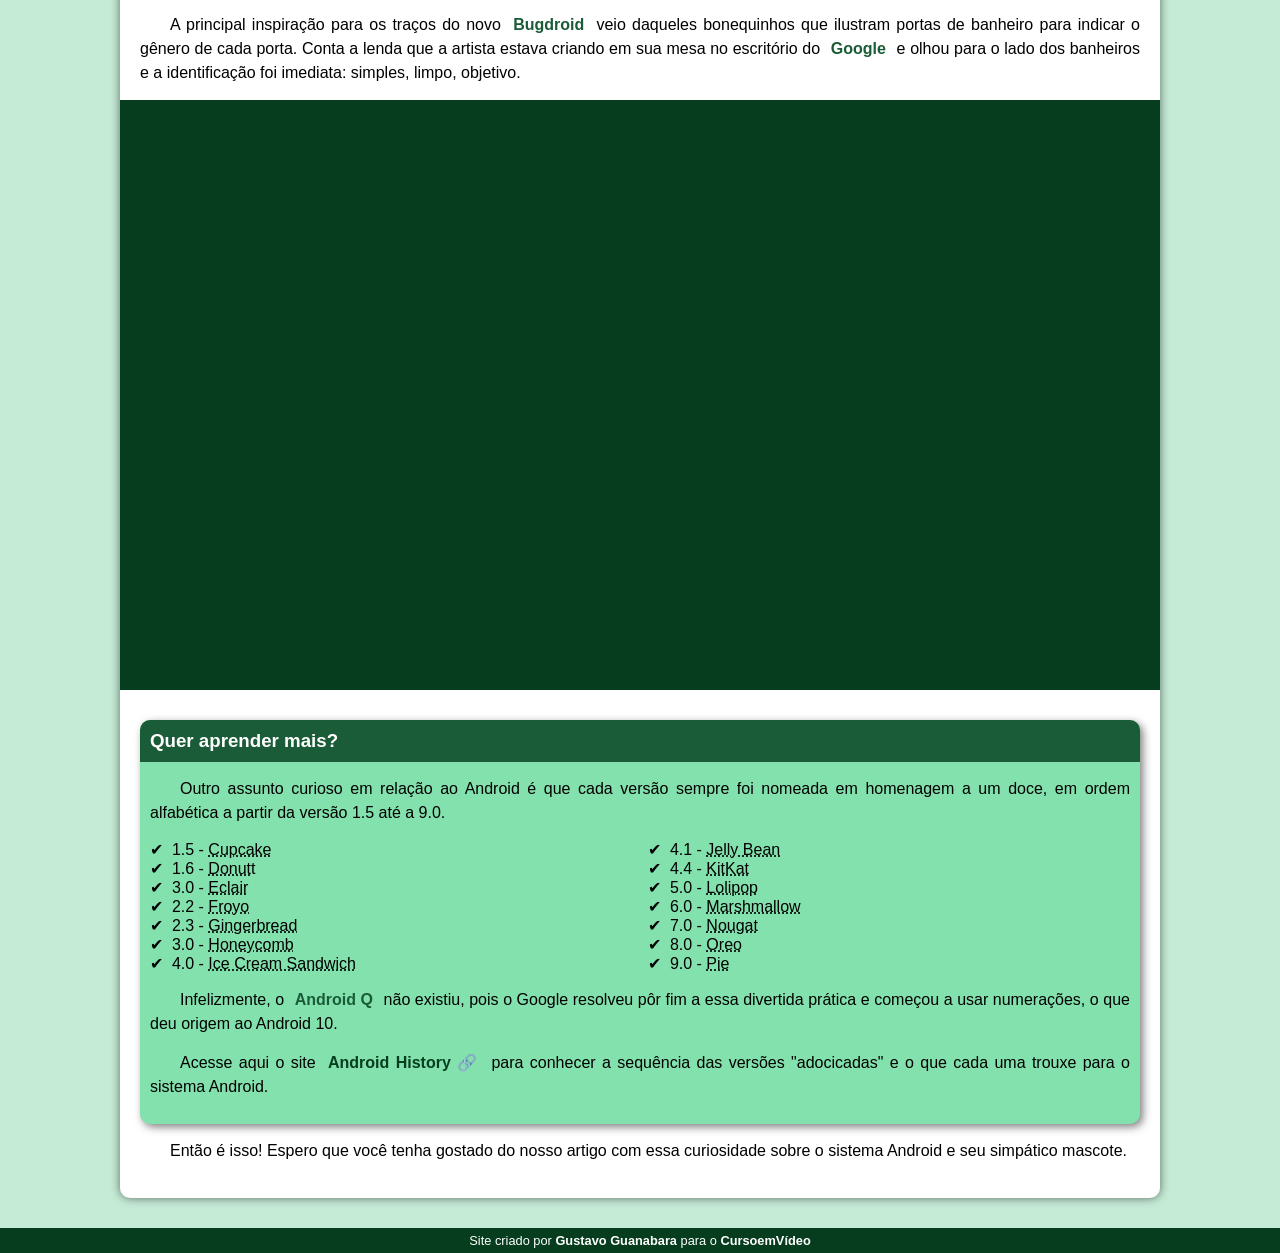
<file: exercicios/Modulo2/desafio010/android.html>
<!DOCTYPE html>
<html lang="pt-br">
<head>
    <meta charset="UTF-8">
    <meta name="viewport" content="width=device-width, initial-scale=1.0">
    <title>Como surgiu o mascote do Android?</title>
    <link rel="shortcut icon" href="imagens/favicon.ico" type="image/x-icon">
    <link rel="stylesheet" href="estilo/style.css">
</head>
<body>
    <header>
        <h1>Curiosidades de Tecnologia</h1>
        <p>Tudo aquilo que você sempre quis saber sobre o mundo Tech, em um único lugar</p>
        <nav>
            <a href="#">Home</a>
            <a href="#">Notícias</a>
            <a href="#">Curiosidades</a>
            <a href="#">Fale Conosco</a>
        </nav>
    </header>
<main>
   <article>
<h1>História do Mascote do Android</h1>

<p>Provavelmente você sabe que o sistema operacional <strong>Android</strong>, mantido pelo <strong>Google</strong> é um dos mais utilizados para dispositivos móveis em todo o mundo. Mas tavez você não saiba que o seu simpático mascote tem um nome e uma história muito curiosa? Pois acompanhe esse artigo para aprender muita coisa sobre esse robozinho.
</p>

<h2>A primeira versão</h2>

<p>A primeira tentativa de criar um mascote surgiu em 2007 e veio de um desenvolvedor chamado <a href="https://androidcommunity.com/dan-morrill-shows-us-the-android-mascot-that-almost-was-20130103/" target="_blank">Dan Morrill</a>. Ele conta que abriu o <a href="https://inkscape.org/pt-br/" target="_blank" class="externo">Inkscape</a> (software livre para vetorização de imagens) e criou sua própria versão de robô. O objetivo era apenas personificar o sistema apenas para a a sua equipe, não existia nenhuma solicitação da empresa para a criação de um mascote.</p>

<picture>
    <source media="(max-width: 600px)" srcset="imagens/dan-droids-pq.png">
    <img src="imagens/dan-droids.png" alt="Primeiro mascote do Android"></picture>

<p>Essa primeira versão bizarra até foi batizada em homenagem ao seu criador: seriam os <strong>Dandroids.</strong></p>

<h2>Surge um novo mascote</h2>

<p>A ideia de ter um mascote foi amadurecendo e a missão foi passada para uma profissional da área. A ilustradora Russa <a href="https://www.irinablok.com/" target="_blank" class="externo">Irina Blok</a>, também funcionária do Google, ficou com a missão de representar o pequeno robô de uma maneira mais agradável.</p>

<picture>
    <source media="(max-width: 600px)" srcset="imagens/irina-blok-pq.jpg">
    <img src="imagens/irina-blok.jpg" alt="Irina Bloc, criador do Bugdroid"></picture>

<p>A ideia principal da Irina era representar tudo graficamente com poucos traços e de forma mais chapada. O desenho também deveria gerar identificação rápida com quem o olha. Surgiu então o Bugdroid, o novo mascote do Android.</p>

<img src="imagens/bugdroid.png" class= "pequena" alt="Bugdroid">


<p>
    A principal inspiração para os traços do novo <strong>Bugdroid</strong> veio daqueles bonequinhos que ilustram portas de banheiro para indicar o gênero de cada porta. Conta a lenda que a artista estava criando em sua mesa no escritório do <strong>Google</strong> e olhou para o lado dos banheiros e a
    identificação foi imediata: simples, limpo, objetivo.
</p>

<div class="video"><iframe width="560" height="315" src="https://www.youtube.com/embed/l2UDgpLz20M?si=8GKM0b5EfTNAH6V6" title="YouTube video player" frameborder="0" allow="accelerometer; autoplay; clipboard-write; encrypted-media; gyroscope; picture-in-picture; web-share" referrerpolicy="strict-origin-when-cross-origin" allowfullscreen></iframe>
</div>
 
<aside>
    <h3>Quer aprender mais?</h3>
    
    <p>Outro assunto curioso em relação ao Android é que cada versão sempre foi nomeada em homenagem a um doce, em ordem alfabética a partir da versão 1.5 até a 9.0.</p>
    
    <ul>
        <li>1.5 - <abbr title="Bolo de copo">Cupcake</abbr></li>
        <li>1.6 - <abbr title="Rosquiha">Donut</abbr>t</li>
        <li>3.0 - <abbr title="Bomba">Eclair</abbr></li>
        <li>2.2 - <abbr title="Iogurte congelado">Froyo</abbr></li>
        <li>2.3 - <abbr title="Biscoito de gengibre">Gingerbread</abbr></li>
        <li>3.0 - <abbr title="Favo de mel">Honeycomb</abbr></li>
        <li>4.0 - <abbr title="">Ice Cream Sandwich</abbr></li>
        <li>4.1 - <abbr title="Jujuba">Jelly Bean</abbr></li>
        <li>4.4 - <abbr title="KitKat">KitKat</abbr></li>
        <li>5.0 - <abbr title="Pirulito">Lolipop</abbr></li>
        <li>6.0 - <abbr title="Marshmallow">Marshmallow</abbr></li>
        <li>7.0 - <abbr title="Torrone">Nougat</abbr></li>
        <li>8.0 - <abbr title="operacional">Oreo</abbr></li>
        <li>9.0 - <abbr title="Torta">Pie</abbr></li>
    </ul>
    
    <p>
        Infelizmente, o <strong>Android Q</strong> não existiu, pois o Google resolveu pôr fim a essa divertida prática e começou a usar numerações, o que deu origem ao Android 10.
    </p>
    <p>
        Acesse aqui o site <a href="https://www.android.com/intl/en_uk/what-is-android/" target="_blank" class="externo">Android History</a> para conhecer a sequência das versões "adocicadas" e o que cada uma trouxe para o sistema Android.
    </p>
</aside>

<p>Então é isso! Espero que você tenha gostado do nosso artigo com essa curiosidade sobre o sistema Android e seu simpático mascote.</p>

</article>
</main>
<footer>
    <p>Site criado por <a href="https://github.com/gustavoguanabara" target="_blank">Gustavo Guanabara</a> para o <a href="https://www.cursoemvideo.com/#google_vignette" target="_blank">CursoemVídeo</a></p>
</footer>
</body>
</html>
</file>
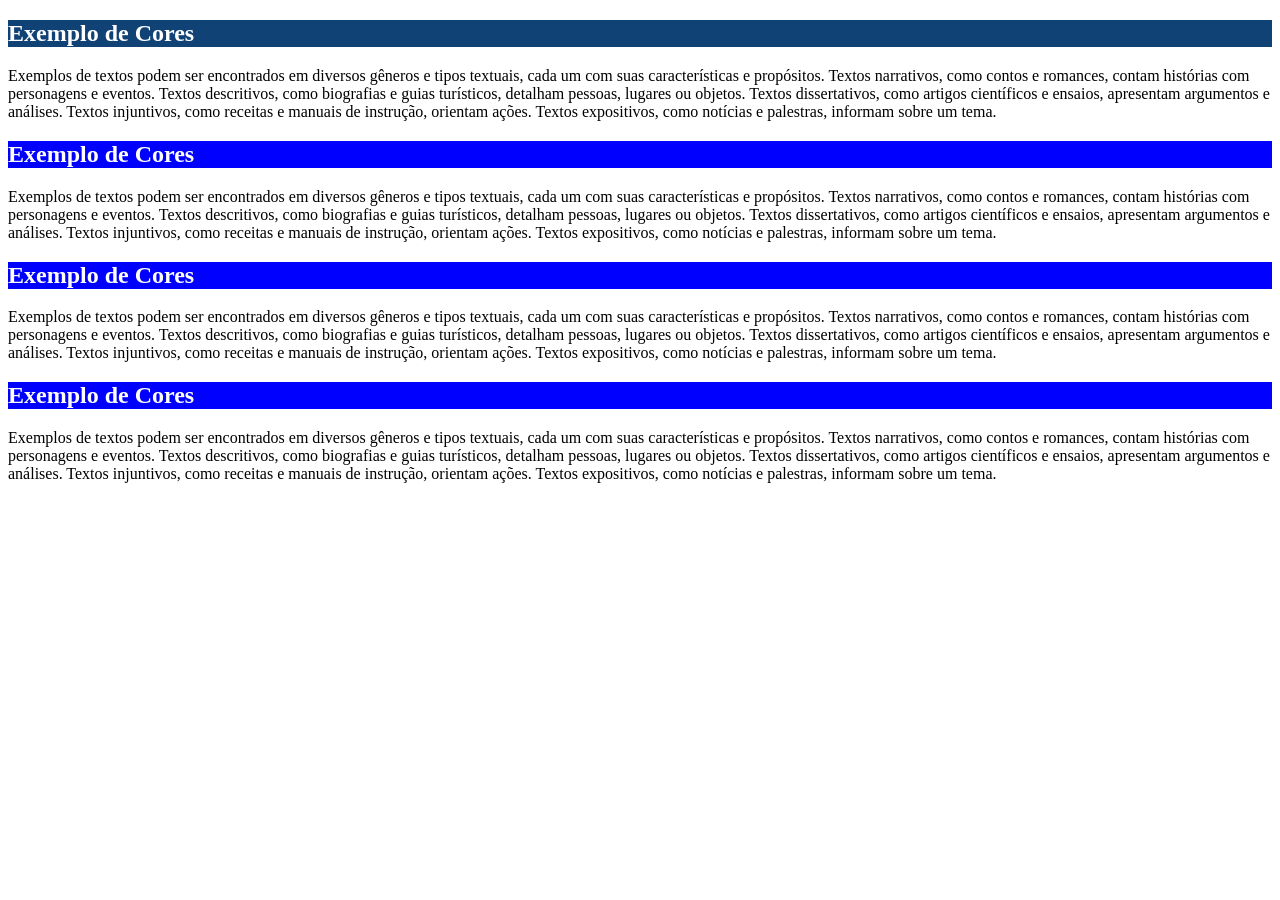
<file: exercicios/Modulo2/ex017/cor01.html>
<!DOCTYPE html>
<!--
To change this license header, choose License Headers in Project Properties.
To change this template file, choose Tools | Templates
and open the template in the editor.
-->
<html lang="pt-br">
    <head>
        <title>Cores em CSS</title>
        <meta charset="UTF-8">
        <meta name="viewport" content="width=device-width, initial-scale=1.0">
    </head>
    <body>
        <h2 style="background-color: #104275; color: #ffffff">Exemplo de Cores</h2>
        <p> Exemplos de textos podem ser encontrados em diversos gêneros e tipos textuais, cada um com suas
            características e propósitos. Textos narrativos, como contos e romances, contam histórias com 
            personagens e eventos. Textos descritivos, como biografias e guias turísticos, detalham pessoas,
            lugares ou objetos. Textos dissertativos, como artigos científicos e ensaios, apresentam argumentos
            e análises. Textos injuntivos, como receitas e manuais de instrução, orientam ações. Textos expositivos,
            como notícias e palestras, informam sobre um tema. </p>
        <h2 style="background-color: #0000ff; color: #ffffff">Exemplo de Cores</h2>
        <p> Exemplos de textos podem ser encontrados em diversos gêneros e tipos textuais, cada um com suas
            características e propósitos. Textos narrativos, como contos e romances, contam histórias com 
            personagens e eventos. Textos descritivos, como biografias e guias turísticos, detalham pessoas,
            lugares ou objetos. Textos dissertativos, como artigos científicos e ensaios, apresentam argumentos
            e análises. Textos injuntivos, como receitas e manuais de instrução, orientam ações. Textos expositivos,
            como notícias e palestras, informam sobre um tema. </p>
        <h2 style="background-color: rgb(0,0,255); color: rgb(255,255,255)">Exemplo de Cores</h2>
        <p> Exemplos de textos podem ser encontrados em diversos gêneros e tipos textuais, cada um com suas
            características e propósitos. Textos narrativos, como contos e romances, contam histórias com 
            personagens e eventos. Textos descritivos, como biografias e guias turísticos, detalham pessoas,
            lugares ou objetos. Textos dissertativos, como artigos científicos e ensaios, apresentam argumentos
            e análises. Textos injuntivos, como receitas e manuais de instrução, orientam ações. Textos expositivos,
            como notícias e palestras, informam sobre um tema. </p>
        <h2 style="background-color: hsl(240,100%,50%); color: hsl(0,0%,100%)">Exemplo de Cores</h2>
        <p> Exemplos de textos podem ser encontrados em diversos gêneros e tipos textuais, cada um com suas
            características e propósitos. Textos narrativos, como contos e romances, contam histórias com 
            personagens e eventos. Textos descritivos, como biografias e guias turísticos, detalham pessoas,
            lugares ou objetos. Textos dissertativos, como artigos científicos e ensaios, apresentam argumentos
            e análises. Textos injuntivos, como receitas e manuais de instrução, orientam ações. Textos expositivos,
            como notícias e palestras, informam sobre um tema. </p>
    </body>
</html>
</file>
<file: exercicios/Modulo2/desafio010v2/estilo/style.css>
@charset "UTF-8";
@import url('https://fonts.googleapis.com/css2?family=Bebas+Neue&display=swap');    
@font-face {
            font-family: "doid";
            src: url('../fontes/idroid.otf') format('opentype');
            font-weight: normal;
              }
* {
    margin: 0px;
    padding: 0px;
    box-sizing: border-box;
}

:root {
    --cor0: #c5ebd6;
    --cor1: #83e1ad;
    --cor2: #3ddc84;
    --cor3: #2fa866;
    --cor4: #1a5c37;
    --cor5: #063d1e;

    --fonte-padrao: 'Arial', Helvetica, sans-serif;
    --fonte-destaque: 'Bebas Neue', cursive;
    --fonte-android: 'doid', cursive;
}

body {
    background-color: var(--cor0);
    font-family:  var(--fonte-padrao);
    
}

header {
    font-family: var(--fonte-destaque);
    font-weight: normal;
    font-style: normal;
    min-height: 150px;
    background-image: linear-gradient(to bottom, var(--cor3), var(--cor5)); 
    color: white;
    text-align: center;
    padding-top: 35px;
}

header h1 { 
    font-size: 3em;
    margin-bottom: 15px;
    text-shadow: 2px 2px 0px rgba(0, 0, 0, 0.629);
}

header p {
    font-family: var(--fonte-padrao);
    font-size: 1.2em;
    text-shadow: 2px 2px 0px rgba(0, 0, 0, 0.261); 
    max-width: 600px;
    margin: auto;
    padding-left: 10px;
    padding-right: 10px;
    padding-bottom: 10px;
  
}

nav {
    box-shadow: 0px 7px 7px rgba(0, 0, 0, 0.371);
    background-color: var(--cor5);
    padding: 10px;
  
}

nav > a {
    color:var(--cor1);
    font-weight: bold;
    text-decoration: none; 
    margin: 0px;
    border-radius: 5px; 
    padding: 10px;
    transition-duration: 0.5s;
 
}

nav a:hover {
    background-color: var(--cor3);
    color: --var(--cor5);

}
main {
    background-color:white;
    box-shadow: 2px 2px 10px rgba(0, 0, 0, 0.232);
    border-bottom-left-radius: 10px;
    border-bottom-right-radius: 10px;
    padding: 20px;
    min-width: 300px;
    max-width: 1000px;
    margin: auto;
    margin-bottom: 20px;
}
main h1 {
    color: var(--cor5);
    font-family: var(--fonte-android);
    font-weight: normal;
    margin-bottom: 20px;
}

main h2 {
    font-family: var(--fonte-android);
    background-color: var(--cor2);
    background-image: linear-gradient(to right, var(--cor2), white);
    color: var(--cor4);
    font-weight: normal;
    margin-bottom: 20px;
}
main p {
    text-align: justify;
    text-indent: 30px;
    line-height: 1.5em;
    margin: 15px 0px
}
main img {
    width: 100%;
}
main a {
    text-decoration: none;
    color: var(--cor5);
    font-weight: bold;
    background-color: var(--cor1);
    padding: 0px 3px;

}
main a.externo::after{
    content: '\1F517';  
 
}
main a:hover {
    text-decoration: underline;
    color: var(--cor3);
}

img#bug {
    display: block;
    margin: auto;
    padding: 20px;
    max-width: 350px;
}


aside > h3 {
    background-color: var(--cor4);
    color: white;

    border-radius: 10px 10px 0px 0px;
    margin: -20px -20px 0px -20px;
    padding: 5px 15px;
    
}
aside {
    background-color: var(--cor1);
    border-radius: 10px;
    padding: 20px;
    box-shadow: 3px 3px 8px rgba(0, 0, 0, 0.345);
}
aside ul {
    padding: 15px;
    list-style-position: inside;
    column-count: 2;
    list-style: '\1F5F8\0020\0020';
  
}

div { 
    background-color: var(--cor4);
    padding-bottom: 20%;
    margin :0px -20px 30px -20px;
}

div > iframe {
    position: absolute;
    top: 5%;
    left: 30%;
    width: 100%;
    height: 100%
}

strong {
color: var(--cor5);
font-weight: bold;
}


footer {
    background-color: var(--cor5);
    color:white;
    text-align: center;
    font-size: 0.8em;
    padding: 5px;
}
footer a {
    color: white;
    text-decoration: none;
    font-weight: bolder;
}
footer a:hover {
    text-decoration: underline;
    color: var(--cor1);
}
</file>
<file: exercicios/Modulo2/Ex019/style.css>
@charset "UTF-8";

/* em HTML é id -> em CSS é #
   em HTML e Class = em CSS é .
   */

body {
background-color: rgb(202, 243, 206);
font-family: Arial, Helvetica, sans-serif;
    
}
h1 {
    color: rgb(30, 110, 38);

}
h2 {
    color: rgb(22, 165, 36);
}
.basico {
    color: rgb(85, 222, 85);
    font-weight: bold;
}
.intermediario {
    color: #afb41a3d;
}
.avancado {
    color: #ea0f29;
}
.destaque {
background-color: #c1c45bbf;

}

h1#principal {
 text-align: center;
 background-color: rgb(30, 110, 38);
 color: white;


}
p {
   text-align: justify; 
}
</file>
<file: exercicios/Modulo2/desafio010/estilo/style.css>
@charset "UTF-8";

@import url('https://fonts.googleapis.com/css2?family=Bebas+Neue&family=Kaushan+Script&family=Work+Sans:ital,wght@0,100..900;1,100..900&display=swap');

@font-face {
    font-family: 'Android';
    src: url('../fontes/idroid.otf') format('opentype');
    font-weight: normal;
}

:root {
    --cor0: #c5ebd6;
    --cor1: #83e1ad;
    --cor2: #3ddc84;
    --cor3: #2fa866;
    --cor4: #1a5c37;
    --cor5: #063d1e;

    --fonte-padrao: Arial,Verdana, Helvetica, sans-serif;
    --fonte-destaque: "Bebas Neue", cursive;
    --font-android:'Android', cursive;
   
}

* {
    margin: 0px;
    padding: 0px;
}
main {
    background-color: white;
    min-width: 300px;
    max-width: 1000px;
    margin: auto;
    padding: 20px;
    box-shadow: 0px 0px 10px rgba(0, 0, 0, 0.547);
    margin-bottom: 30px;
    border-bottom-left-radius: 10px;
    border-bottom-right-radius: 10px;

}

main img {
width: 100%;

}

main img.pequena {
    max-width: 350px;
    display: block;
    margin: auto;
}

div.video {
background-color: var(--cor5);
margin: 0px -20px 30px -20px;
padding: 20px;
position: relative;
padding-bottom: 57%;
}

div.video > iframe {
    position: absolute;
    top:5%;
    left:5%;
    width: 90%;
    height: 90%;
  

}


aside {
    background-color: var(--cor1);
    padding: 10px;
    border-radius: 10px;
    box-shadow:3px 3px 8px rgba(0, 0, 0, 0.503) ;
}

aside ul {
    list-style: inside;
    columns: 2;
    list-style-type:'\2714\00a0\00a0' ;
}
aside > h3 {
background-color: var(--cor4);
color: white;
padding:10px;
margin: -10px -10px 0px -10px;
border-radius: 10px 10px 0px 0px;

}


body {
    background-color: var(--cor0);
    font-family: var(--fonte-padrao);
}

a.externo::after {
    content: "\00a0\1F517";
}

main p {
    text-align: justify;
    margin: 15px 0px;
    text-indent: 30px;
    line-height: 1.5em;
 }

 main strong {
   color: var(--cor4);
   font-weight: bold;

   padding: 2px 6px;

 }

 main a {
    text-decoration: none;
    font-weight: bold;
    color: var(--cor5);
    background-color: var(--cor1);
    padding: 2px 6px;
 }
main a:hover {
    text-decoration: underline;
     color: var(--cor4);

}

header {
  
    background-image: linear-gradient(to bottom, var(--cor3), var(--cor5) );
    background-color: var(--cor4);
    color: white;
    min-height: 150px;
    padding-top: 40px;
    
}
header > p {
    font-family: var(--fonte-padrao);
    font-size: 1.2em;
    text-align: center;
    color: white;
    max-width: 500px;
    margin: auto;
    padding-left: 10px;
    padding-right: 10px;
    padding-bottom: 20px;
    text-shadow: 2px 2px 0px rgba(0, 0, 0, 0.817)
}

header > h1 {
    font-size: 3em;
    color:white;
    font-family: var(--fonte-destaque);
    text-align: center;
    margin-bottom: 20px;
    text-shadow: 2px 2px 0px rgba(0, 0, 0, 0.817)
    

}

nav {
    background-color: var(--cor5);
    padding: 10px;
    /*box-shadow: 0px 7px 7px rgba(0, 0, 0, 0.399);*/
}

nav > a {
    color: var(--cor1);
    padding: 10px;
    text-decoration: none;
    font-weight: bold;
    border-radius: 5px;
    transition-duration: .5s;
}
 nav > a:hover{
    background-color: var(--cor3);
    color: var(--cor5);


 }

main  h1 {
    color: var(--cor5);
    font-family:var(--font-android) ;
    font-weight: normal;
    font-size: 1.8em;
}

main h2 {
font-family: var(--font-android);
color: var(--cor4);
font-size: 1.3em;
background-image: linear-gradient(to right, var(--cor1), transparent);
text-indent: 8px;
font-weight: normal;

}
footer {
    background-color: var(--cor5);
    color: white;
    text-align: center;
    font-size: 0.8em;
    padding: 5px;

}

footer a {
    color: white;
    font-weight: bolder;
    text-decoration:none ;
}

footer a:hover {
text-decoration: underline;
color: var(--cor1);


}
</file>
